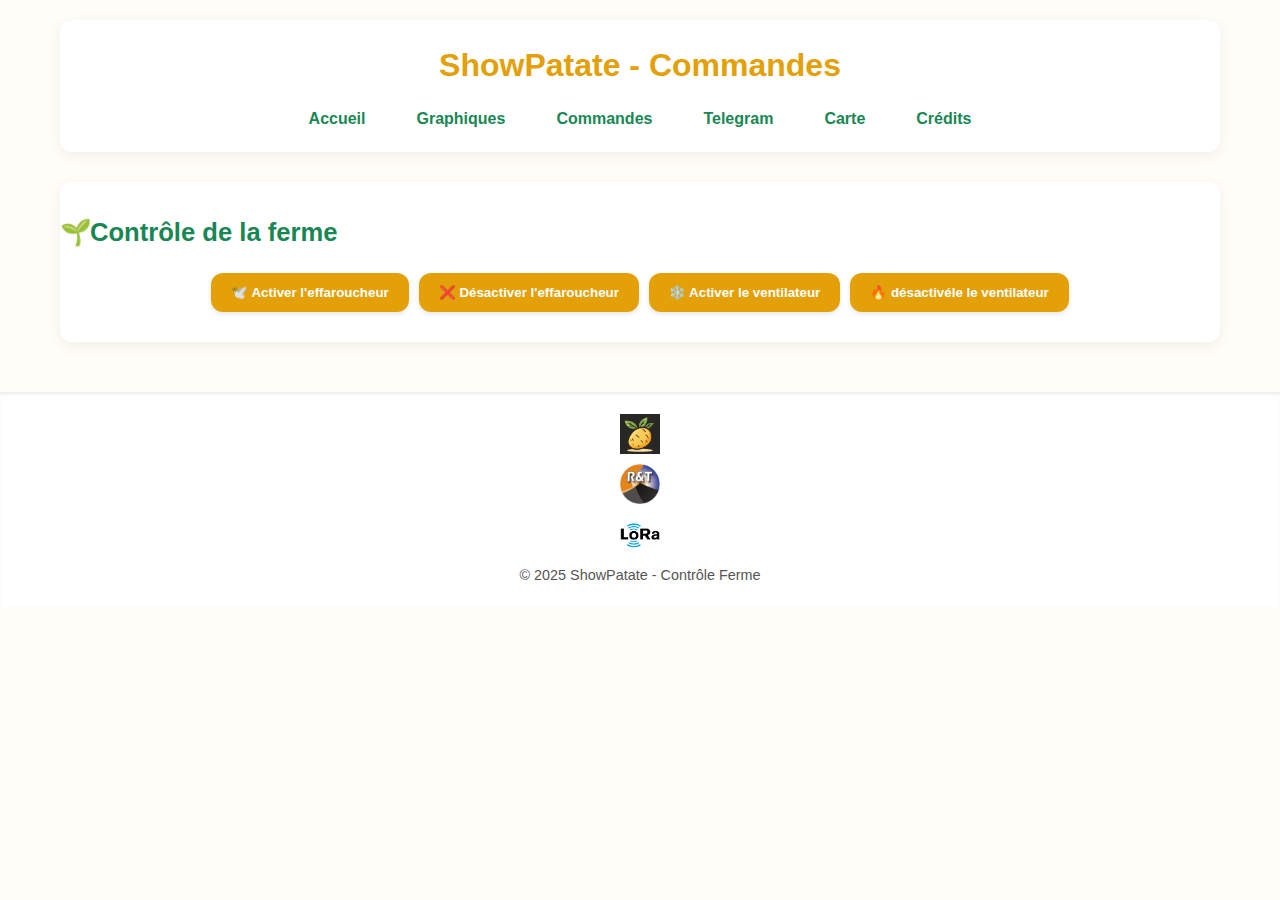
<file: actions.html>
<!DOCTYPE html>
<html lang="fr">
<head>
  <meta charset="UTF-8">
  <meta name="viewport" content="width=device-width, initial-scale=1.0">
  <title>Commandes - ShowPatate</title>
  <link rel="stylesheet" href="style.css">
</head>
<body>
  <div class="container">
    <div class="header">
      <h1>ShowPatate - Commandes</h1>
      <div class="nav">
        <ul>
          <li><a href="index.html">Accueil</a></li>
          <li><a href="graph.html">Graphiques</a></li>
          <li><a href="actions.html">Commandes</a></li>
          <li><a href="telegram.html">Telegram</a></li>
          <li><a href="carte.html">Carte</a></li>
          <li><a href="credits.html">Crédits</a></li>
        </ul>
      </div>
    </div>
    <div class="content">
      <h2>Contrôle de la ferme</h2>
      <div class="controls">
        <button onclick="alert('Effaroucheur activé !')">🕊️ Activer l'effaroucheur</button>
        <button onclick="alert('Effaroucheur désactivé !')">❌ Désactiver l'effaroucheur</button>
        <button onclick="alert('Ventilateur activée !')">❄️ Activer le ventilateur</button>
        <button onclick="alert('Ventilateur désactivé!')">🔥 désactivéle le ventilateur</button>
      </div>
    </div>
  </div>
  <footer>
    <img src="logo.png" alt="Logo ShowPatate" height="40">
    <img src="logoiut.png" alt="Logo IUT" height="40">
    <img src="lora.png" alt="Logo LoRaWAN" height="40">
    <p>&copy; 2025 ShowPatate - Contrôle Ferme</p>
  </footer>
</body>
</html>
</file>
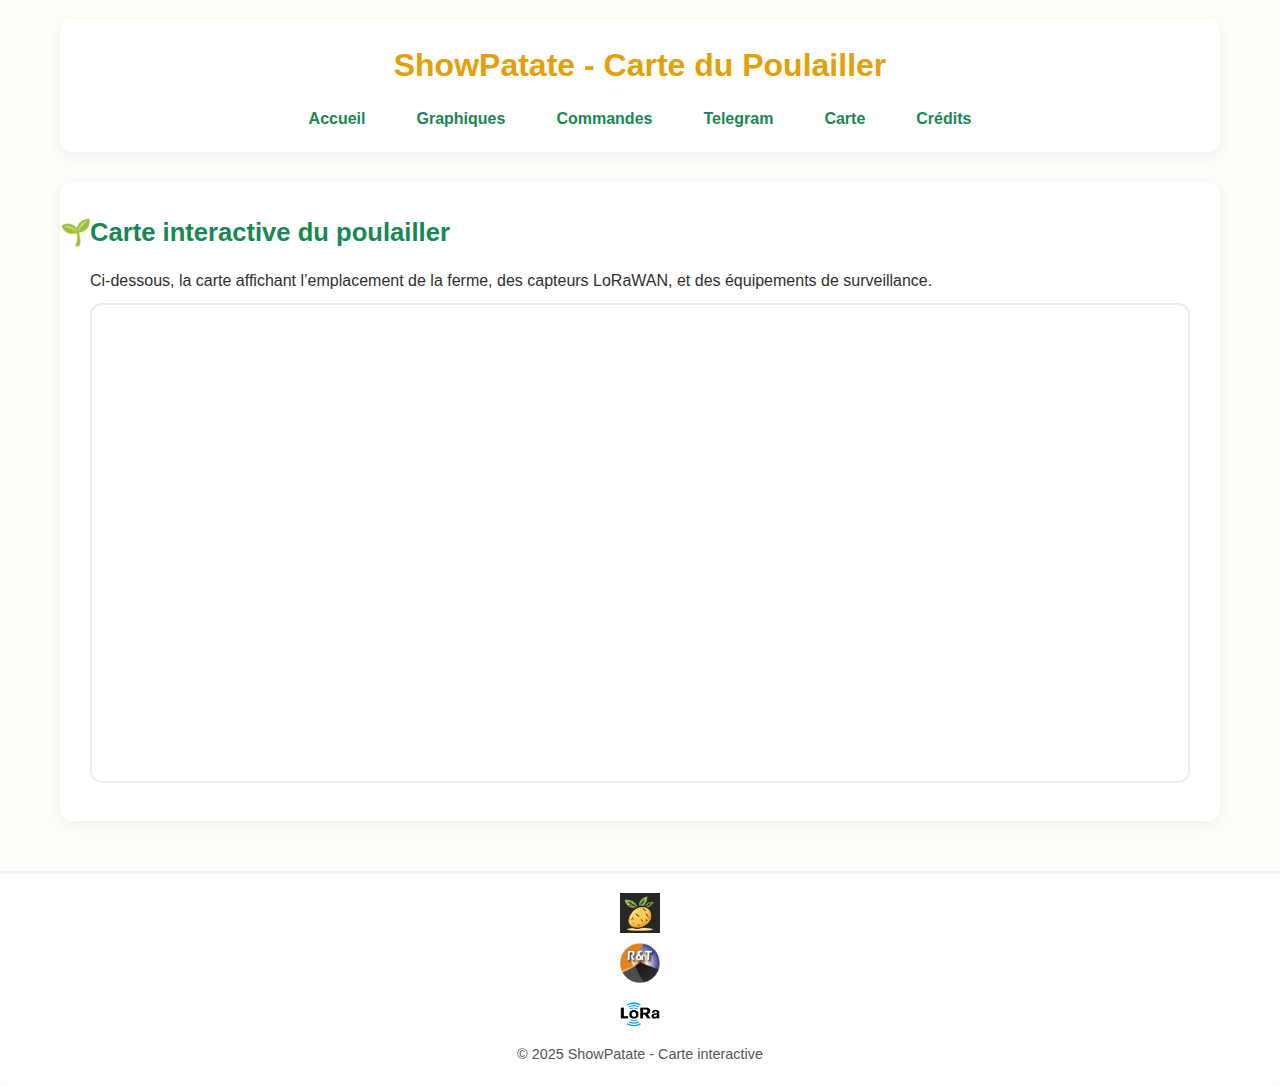
<file: carte.html>
<!DOCTYPE html>
<html lang="fr">
<head>
  <meta charset="UTF-8">
  <meta name="viewport" content="width=device-width, initial-scale=1.0">
  <title>Carte - ShowPatate</title>
  <link rel="stylesheet" href="style.css">
</head>
<body>
  <div class="container">
    <div class="header">
      <h1>ShowPatate - Carte du Poulailler</h1>
      <div class="nav">
        <ul>
          <li><a href="index.html">Accueil</a></li>
          <li><a href="graph.html">Graphiques</a></li>
          <li><a href="actions.html">Commandes</a></li>
          <li><a href="telegram.html">Telegram</a></li>
          <li><a href="carte.html">Carte</a></li>
          <li><a href="credits.html">Crédits</a></li>
        </ul>
      </div>
    </div>
    <div class="content">
      <h2>Carte interactive du poulailler</h2>
      <p>Ci-dessous, la carte affichant l’emplacement de la ferme, des capteurs LoRaWAN, et des équipements de surveillance.</p>
      <iframe src="https://www.openstreetmap.org/export/embed.html?bbox=3.135%2C43.36%2C3.139%2C43.365&layer=mapnik" frameborder="0" allowfullscreen loading="lazy"></iframe>
    </div>
  </div>
  <footer>
    <img src="logo.png" alt="Logo ShowPatate" height="40">
    <img src="logoiut.png" alt="Logo IUT" height="40">
    <img src="lora.png" alt="Logo LoRaWAN" height="40">
    <p>&copy; 2025 ShowPatate - Carte interactive</p>
  </footer>
</body>
</html>
</file>
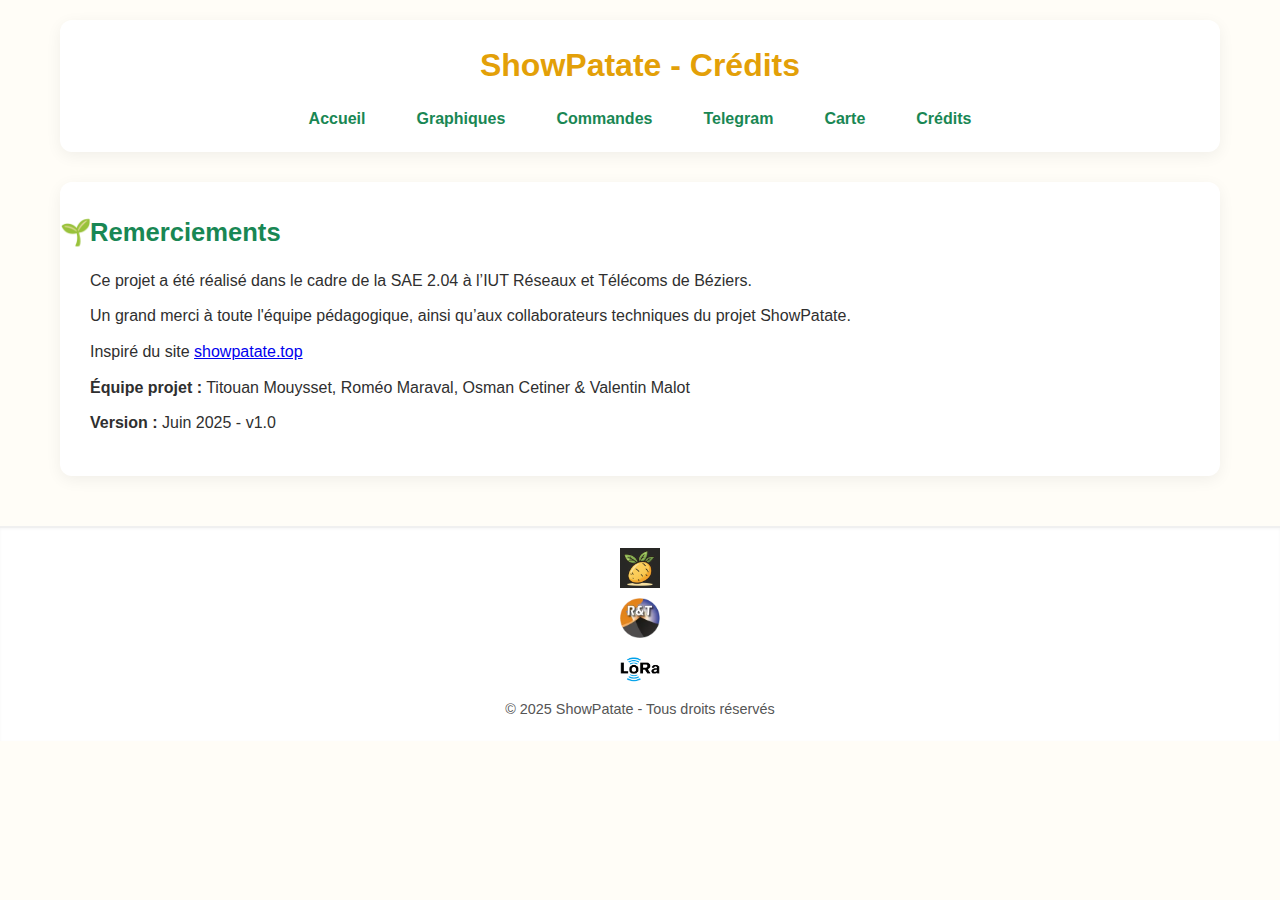
<file: credits.html>
<!DOCTYPE html>
<html lang="fr">
<head>
  <meta charset="UTF-8">
  <meta name="viewport" content="width=device-width, initial-scale=1.0">
  <title>Crédits - ShowPatate</title>
  <link rel="stylesheet" href="style.css">
</head>
<body>
  <div class="container">
    <div class="header">
      <h1>ShowPatate - Crédits</h1>
      <div class="nav">
        <ul>
          <li><a href="index.html">Accueil</a></li>
          <li><a href="graph.html">Graphiques</a></li>
          <li><a href="actions.html">Commandes</a></li>
          <li><a href="telegram.html">Telegram</a></li>
          <li><a href="carte.html">Carte</a></li>
          <li><a href="credits.html">Crédits</a></li>
        </ul>
      </div>
    </div>
    <div class="content">
      <h2>Remerciements</h2>
      <p>Ce projet a été réalisé dans le cadre de la SAE 2.04 à l’IUT Réseaux et Télécoms de Béziers.</p>
      <p>Un grand merci à toute l'équipe pédagogique, ainsi qu’aux collaborateurs techniques du projet ShowPatate.</p>
      <p>Inspiré du site <a href="https://showpatate.top/" target="_blank">showpatate.top</a></p>
      <p><strong>Équipe projet :</strong> Titouan Mouysset, Roméo Maraval, Osman Cetiner & Valentin Malot</p>
      <p><strong>Version :</strong> Juin 2025 - v1.0</p>
    </div>
  </div>
  <footer>
    <img src="logo.png" alt="Logo ShowPatate" height="40">
    <img src="logoiut.png" alt="Logo IUT" height="40">
    <img src="lora.png" alt="Logo LoRaWAN" height="40">
    <p>&copy; 2025 ShowPatate - Tous droits réservés</p>
  </footer>
</body>
</html>
</file>
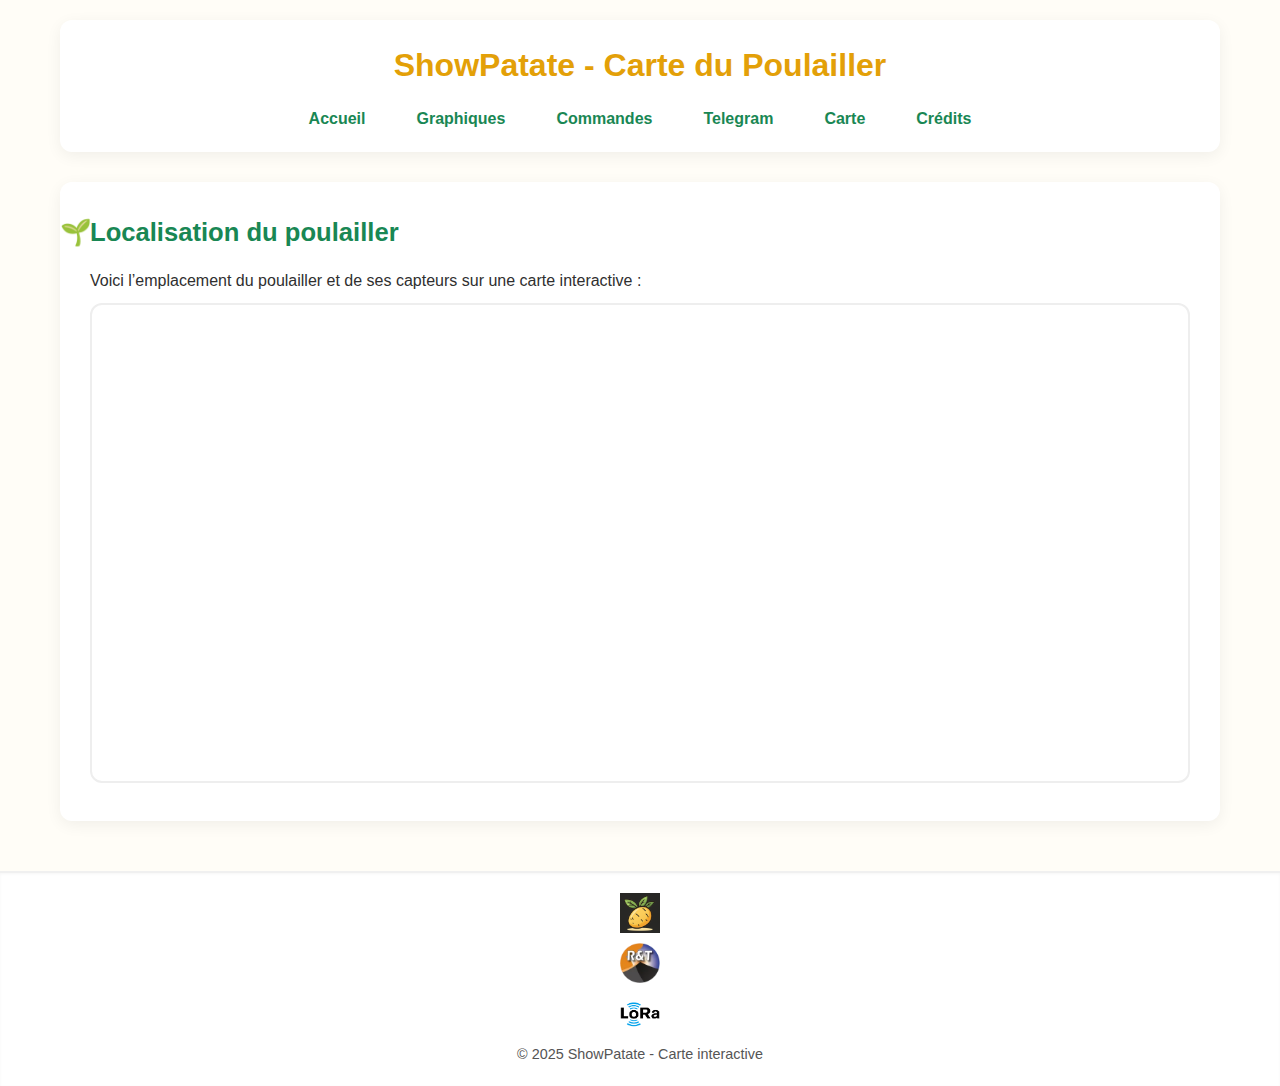
<file: graph.html>
<!DOCTYPE html>
<html lang="fr">
<head>
  <meta charset="UTF-8">
  <meta name="viewport" content="width=device-width, initial-scale=1.0">
  <title>Carte - ShowPatate</title>
  <link rel="stylesheet" href="style.css">
</head>
<body>
  <div class="container">
    <div class="header">
      <h1>ShowPatate - Carte du Poulailler</h1>
      <div class="nav">
        <ul>
          <li><a href="index.html">Accueil</a></li>
          <li><a href="graph.html">Graphiques</a></li>
          <li><a href="actions.html">Commandes</a></li>
          <li><a href="telegram.html">Telegram</a></li>
          <li><a href="carte.html">Carte</a></li>
          <li><a href="credits.html">Crédits</a></li>
        </ul>
      </div>
    </div>
    <div class="content">
      <h2>Localisation du poulailler</h2>
      <p>Voici l’emplacement du poulailler et de ses capteurs sur une carte interactive :</p>
      <iframe src="https://www.openstreetmap.org/export/embed.html?bbox=3.135%2C43.36%2C3.139%2C43.365&layer=mapnik" frameborder="0"></iframe>
    </div>
  </div>
  <footer>
    <img src="logo.png" alt="Logo ShowPatate" height="40">
    <img src="logoiut.png" alt="Logo IUT" height="40">
    <img src="lora.png" alt="Logo LoRaWAN" height="40">
    <p>&copy; 2025 ShowPatate - Carte interactive</p>
  </footer>
</body>
</html>
</file>
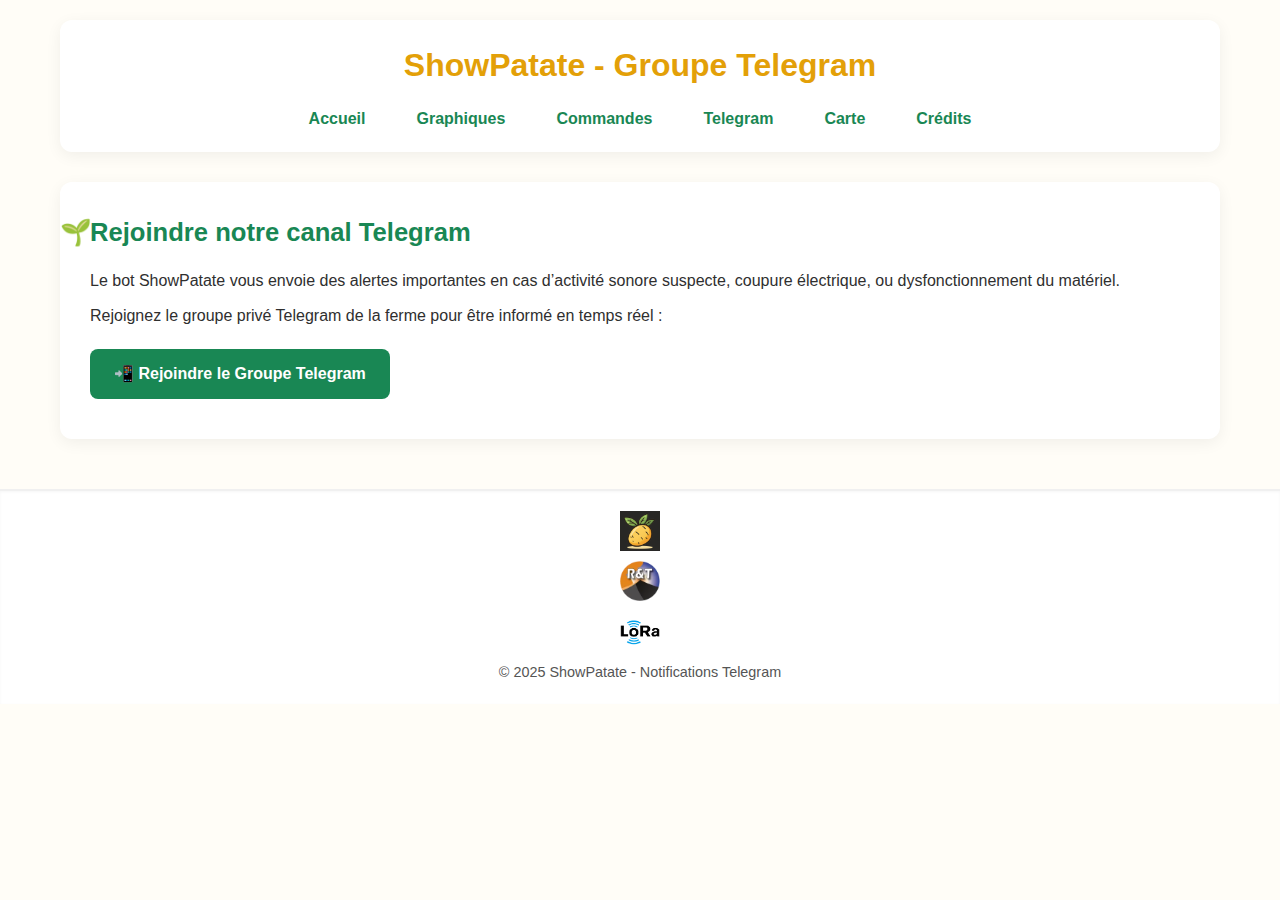
<file: telegram.html>
<!DOCTYPE html>
<html lang="fr">
<head>
  <meta charset="UTF-8">
  <meta name="viewport" content="width=device-width, initial-scale=1.0">
  <title>Groupe Telegram - ShowPatate</title>
  <link rel="stylesheet" href="style.css">
</head>
<body>
  <div class="container">
    <div class="header">
      <h1>ShowPatate - Groupe Telegram</h1>
      <div class="nav">
        <ul>
          <li><a href="index.html">Accueil</a></li>
          <li><a href="graph.html">Graphiques</a></li>
          <li><a href="actions.html">Commandes</a></li>
          <li><a href="telegram.html">Telegram</a></li>
          <li><a href="carte.html">Carte</a></li>
          <li><a href="credits.html">Crédits</a></li>
        </ul>
      </div>
    </div>
    <div class="content">
      <h2>Rejoindre notre canal Telegram</h2>
      <p>Le bot ShowPatate vous envoie des alertes importantes en cas d’activité sonore suspecte, coupure électrique, ou dysfonctionnement du matériel.</p>
      <p>Rejoignez le groupe privé Telegram de la ferme pour être informé en temps réel :</p>
      <p style="margin-top: 20px;">
        <a href="https://t.me/+cJf3_JBHP7ZjOWE0" target="_blank" style="display: inline-block; padding: 12px 24px; background-color: #198754; color: white; border-radius: 8px; text-decoration: none; font-weight: bold;">📲 Rejoindre le Groupe Telegram</a>
      </p>
    </div>
  </div>
  <footer>
    <img src="logo.png" alt="Logo ShowPatate" height="40">
    <img src="logoiut.png" alt="Logo IUT" height="40">
    <img src="lora.png" alt="Logo LoRaWAN" height="40">
    <p>&copy; 2025 ShowPatate - Notifications Telegram</p>
  </footer>
</body>
</html>
</file>
<file: style.css>
/* 🌾 ShowPatate CSS - Style professionnel, ferme connectée, inspiration clean agricole 🌿 */

:root {
  --primary-color: #e3a008;           /* Jaune doré */
  --secondary-color: #fffdf7;         /* Crème très doux */
  --accent-color: #198754;            /* Vert naturel accent */
  --text-color: #2f2f2f;              /* Texte sombre lisible */
  --nav-hover-bg: #fef3c7;            /* Hover jaune pâle */
  --shadow: 0 4px 16px rgba(0, 0, 0, 0.06);
  --border-radius: 12px;
}

* {
  margin: 0;
  padding: 0;
  box-sizing: border-box;
}

body {
  font-family: "Segoe UI", Tahoma, Geneva, Verdana, sans-serif;
  background-color: var(--secondary-color);
  color: var(--text-color);
  line-height: 1.6;
  animation: fadeIn 0.8s ease-in;
}

@keyframes fadeIn {
  from { opacity: 0; }
  to { opacity: 1; }
}

.container {
  width: 100%;
  padding: 20px;
  max-width: 1200px;
  margin: 0 auto;
}

/* HEADER */
.header {
  background-color: #ffffff;
  padding: 20px 30px;
  border-radius: var(--border-radius);
  box-shadow: var(--shadow);
  display: flex;
  flex-direction: column;
  align-items: center;
  text-align: center;
  margin-bottom: 30px;
  animation: slideDown 0.6s ease;
}

@keyframes slideDown {
  from { transform: translateY(-20px); opacity: 0; }
  to { transform: translateY(0); opacity: 1; }
}

.header h1 {
  color: var(--primary-color);
  font-size: 2rem;
  margin-bottom: 15px;
}

.nav ul {
  list-style: none;
  display: flex;
  flex-wrap: wrap;
  gap: 15px;
  justify-content: center;
}

.nav a {
  text-decoration: none;
  padding: 10px 18px;
  border-radius: var(--border-radius);
  color: var(--accent-color);
  font-weight: 600;
  background-color: transparent;
  transition: all 0.3s ease;
  position: relative;
}

.nav a::after {
  content: "";
  position: absolute;
  bottom: -5px;
  left: 50%;
  transform: translateX(-50%);
  width: 0;
  height: 2px;
  background-color: var(--primary-color);
  transition: width 0.3s ease;
}

.nav a:hover::after {
  width: 100%;
}

.nav a:hover {
  background-color: var(--nav-hover-bg);
  transform: translateY(-2px);
}

/* CONTENT */
.content {
  background-color: #ffffff;
  padding: 30px;
  border-radius: var(--border-radius);
  box-shadow: var(--shadow);
  margin-bottom: 30px;
  animation: fadeIn 1s ease;
}

.content h2 {
  font-size: 1.6rem;
  color: var(--accent-color);
  margin-bottom: 15px;
  position: relative;
}

.content h2::before {
  content: "🌱 ";
  position: absolute;
  left: -30px;
}

.content p, .content li {
  font-size: 1rem;
  margin-bottom: 10px;
}

iframe {
  border-radius: 12px;
  width: 100%;
  height: 480px;
  border: 2px solid #eee;
}

.controls {
  display: flex;
  flex-wrap: wrap;
  gap: 10px;
  justify-content: center;
  margin-top: 20px;
}

.controls button {
  padding: 12px 20px;
  border: none;
  border-radius: var(--border-radius);
  background-color: var(--primary-color);
  color: #fff;
  font-weight: bold;
  cursor: pointer;
  transition: background-color 0.2s ease, transform 0.2s ease;
  box-shadow: 0 2px 5px rgba(0,0,0,0.1);
}

.controls button:hover {
  background-color: #cf8700;
  transform: scale(1.05);
}

/* FOOTER */
footer {
  background-color: #ffffff;
  padding: 20px 10px;
  text-align: center;
  border-top: 2px solid #f0f0f0;
  box-shadow: inset 0 1px 3px rgba(0,0,0,0.04);
  display: flex;
  flex-direction: column;
  align-items: center;
  gap: 10px;
}

footer img {
  height: 40px;
  margin: 0 10px;
  transition: transform 0.3s ease;
}

footer img:hover {
  transform: scale(1.1);
}

footer p {
  font-size: 0.9rem;
  color: #555;
}

/* Responsive */
@media (max-width: 768px) {
  .nav ul {
    flex-direction: column;
    gap: 10px;
  }

  .controls {
    flex-direction: column;
    align-items: stretch;
  }

  .header h1 {
    font-size: 1.5rem;
  }
}
</file>
